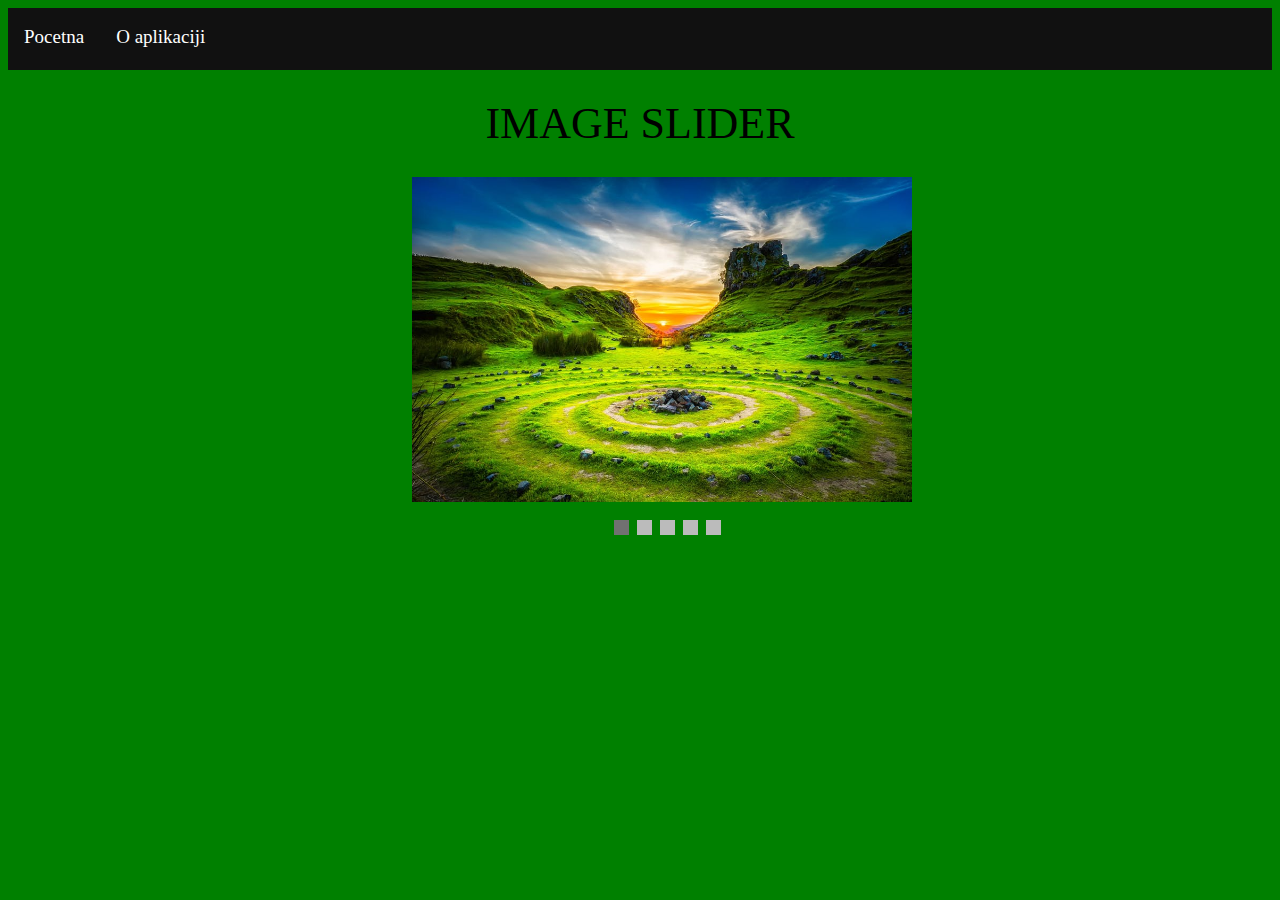
<file: Slajder za slike A20/index.html>
<html>
	
	<head>
		<title>IMAGE SLIDER</title>
		<link rel="stylesheet" href="style.css">
		
	</head>
	
	<body>
	
	<nav>
	<ul>
	    <li> <a href="index.html">Pocetna</a> </li>
		<li> <a href="oaplikaciji.html">O aplikaciji</a> </li>
	</ul>	
	</nav>
		<br>
	<header>IMAGE SLIDER </header>
	<br>
	
<div class="slideshow">
	<div id="slike">
		<img class="s" src="Slike/slika1.jpg">
		<img class="s" src="Slike/slika2.jpg">
		<img class="s" src="Slike/slika3.jpg">
		<img class="s" src="Slike/slika4.jpg">
		<img class="s" src="Slike/slika5.jpg">
	</div>
<br>
	<div class="kvadrati" style="margin-left:200px" >
		<span class="k" ></span>
		<span class="k" ></span>
		<span class="k" ></span>
		<span class="k" ></span>
		<span class="k" ></span>
	</div>
</div>


	
<script src="javascript.js"></script>

	</body>

</html>
</file>
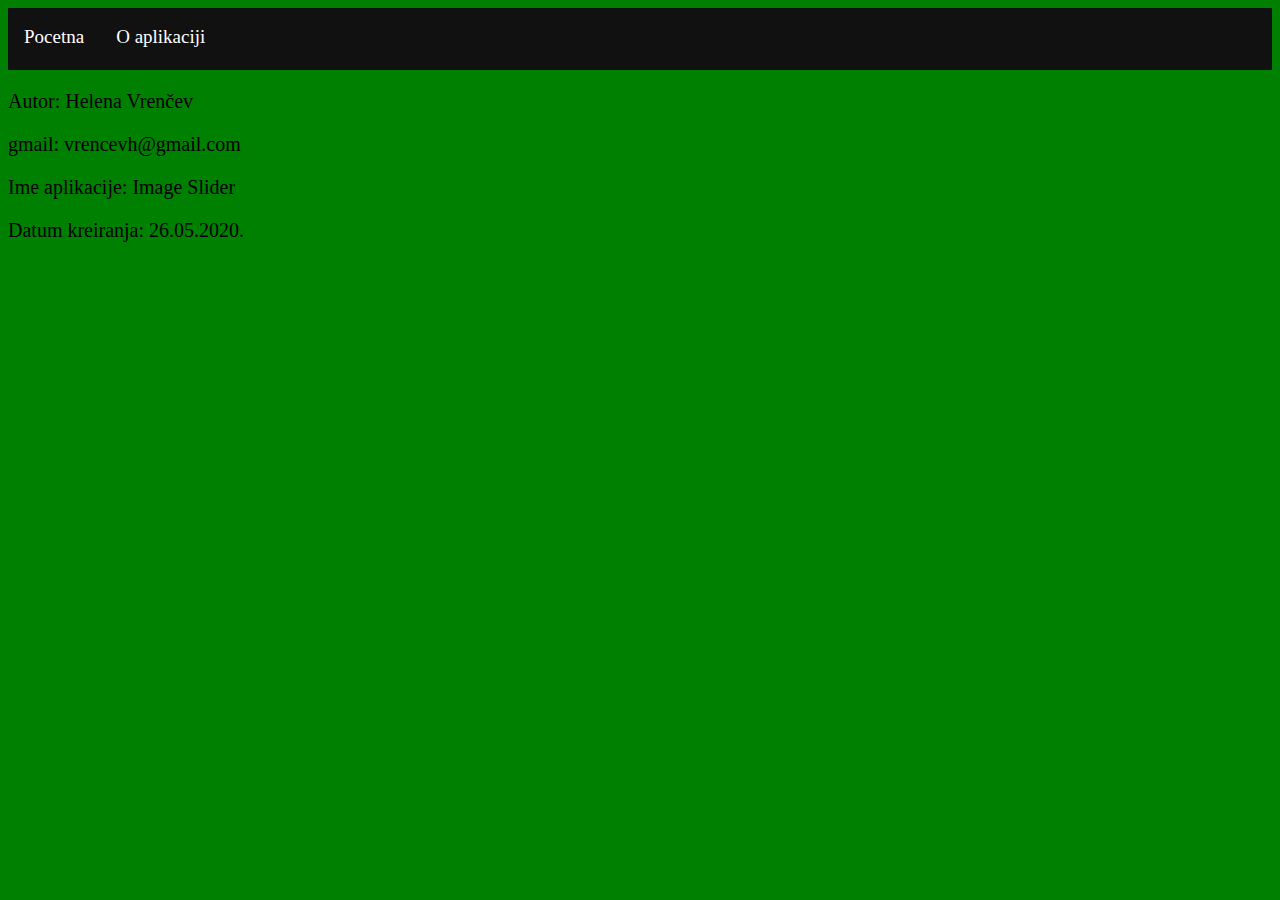
<file: Slajder za slike A20/oaplikaciji.html>
<html>
	
	<head>
		<title>IMAGE SLIDER</title>
		<link rel="stylesheet" href="style.css">
		<script src="javascript.js"></script>
	</head>
	
	<body>
	
	<nav>
	<ul>
	    <li> <a href="index.html">Pocetna</a> </li>
		<li> <a href="oaplikaciji.html">O aplikaciji</a> </li>
	</ul>	
	</nav>
	
	<p>Autor: Helena Vrenčev</p>
	<p>gmail: vrencevh@gmail.com</p>
	<p>Ime aplikacije: Image Slider</p>
	<p>Datum kreiranja: 26.05.2020.</p>
	
	
	
	
	
	
	
	</body>

</html>
</file>
<file: Slajder za slike A20/style.css>
* {box-sizing:border-box}
header{
	font-size:44px;
	text-align:center;
	padding:10px;
}

ul {
    list-style-type:none;
    margin: 0;
    padding:0;
    overflow: hidden;
    background-color: #111;
	color:white;
}

li {
    float:left;
}

li a {
    display: block;
    color: white;
    text-align: center;
    padding: 14px 16px;
    text-decoration: none;
	margin-bottom:8px;
	margin-top:4px;
	font-size:19px;
}

li a:hover {
    background-color: green;
}

.kvadrati{
	text-align:left;
}
.k{
	cursor: pointer;
  height: 15px;
  width: 15px;
  margin: 0 2px;
  background-color: #bbb;
  display: inline-block;
  transition: background-color 0.6s ease;
}
.active{
  background-color: #717171;
}
.fade {
  -webkit-animation-name: fade;
  -webkit-animation-duration: 1s;
  animation-name: fade;
  animation-duration: 1s;
}

@-webkit-keyframes fade {
  from {opacity: 0}
  to {opacity: 1}
}

@keyframes fade {
  from {opacity: 0}
  to {opacity: 1}
}

.slike{
	width:250px;
	height:175px;
}
img{
	width:500px;
	height:325px;

}

.slideshow{
max-width: 50%;
  position: center;
  margin-left:32%;
}

body{
	
background-color:green;
}

p{
	font-size:20px;
}
</file>
